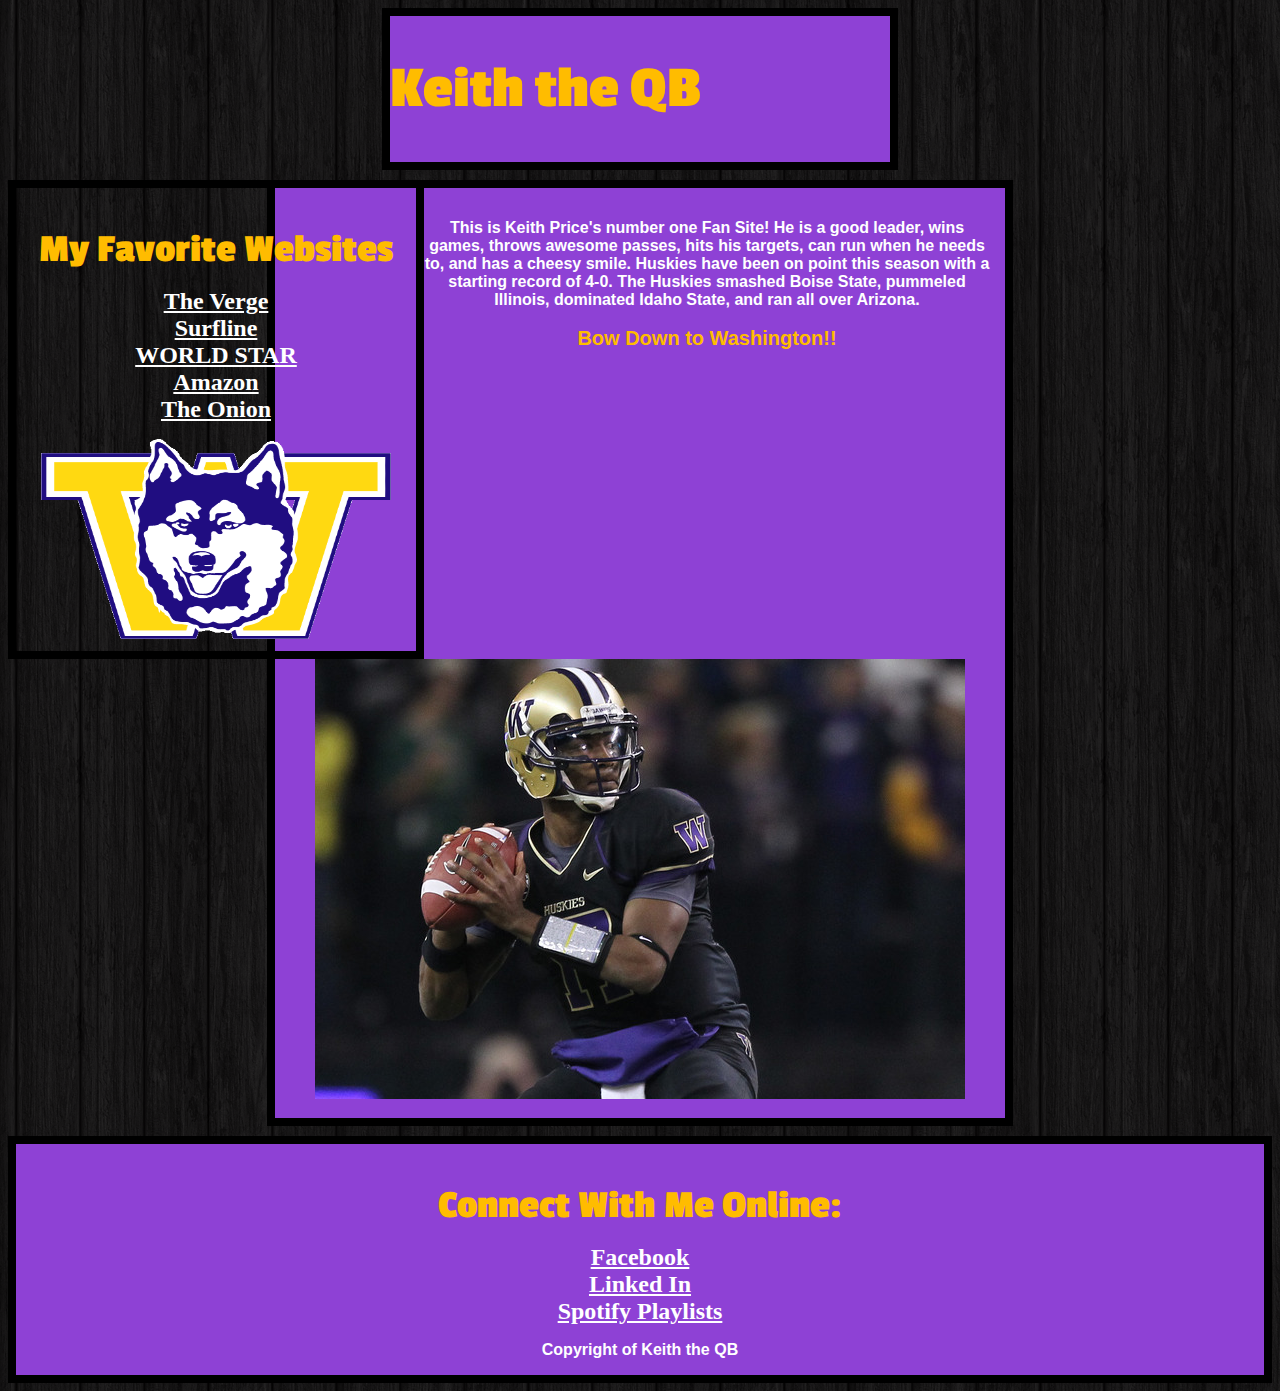
<file: introToCss.html>
<!DOCTYPE html>
	<head> 
		<title> Keith the QB  </title>
		<link rel="stylesheet" type="text/css" href="test.css" />
		<link href='http://fonts.googleapis.com/css?family=Passion+One' rel='stylesheet' type='text/css'>
	</head>

	<body>
		<div id = "Header">
			<h1> Keith the QB </h1>
		</div>
		
		<div id = "LeftNav">
			<h3> My Favorite Websites </h3>
			<ul>
				<li><a href="https://www.theverge.com">The Verge</a></li>
				<li><a href="https://www.surfline.com">Surfline</a></li>
				<li><a href="https://www.worldstarhiphop">WORLD STAR</a></li>
				<li><a href="https://www.amazon.com">Amazon</a></li>
				<li><a href="https://www.theonion.com">The Onion</a></li>
			</ul>
			<img src="icon.gif" width="350px" height="200px">
		</div>
		
		<div id = "Content">
			<p> This is Keith Price's number one Fan Site! He is a good leader, wins games, throws awesome passes, hits his targets, can run when he needs to, and has a cheesy smile. Huskies have been on point this season with a starting record of 4-0. The Huskies smashed Boise State, pummeled Illinois, dominated Idaho State, and ran all over Arizona. <br /><br /> <span id="bow">Bow Down to Washington!!</span></p>
			<img src="price.jpg">
		</div>
		
		<div id = "Footer">
			<h3>Connect With Me Online:</h3>
			<ul>
				<li><a href="https://www.Facebook.com">Facebook</a></li>
				<li><a href="https://www.Linkedin.com">Linked In</a></li>
				<li><a href="https://www.Spotify.com">Spotify Playlists</a></li>
			</ul>
			<p>Copyright of Keith the QB</p>
		</div>

	</body>

</html>
</file>
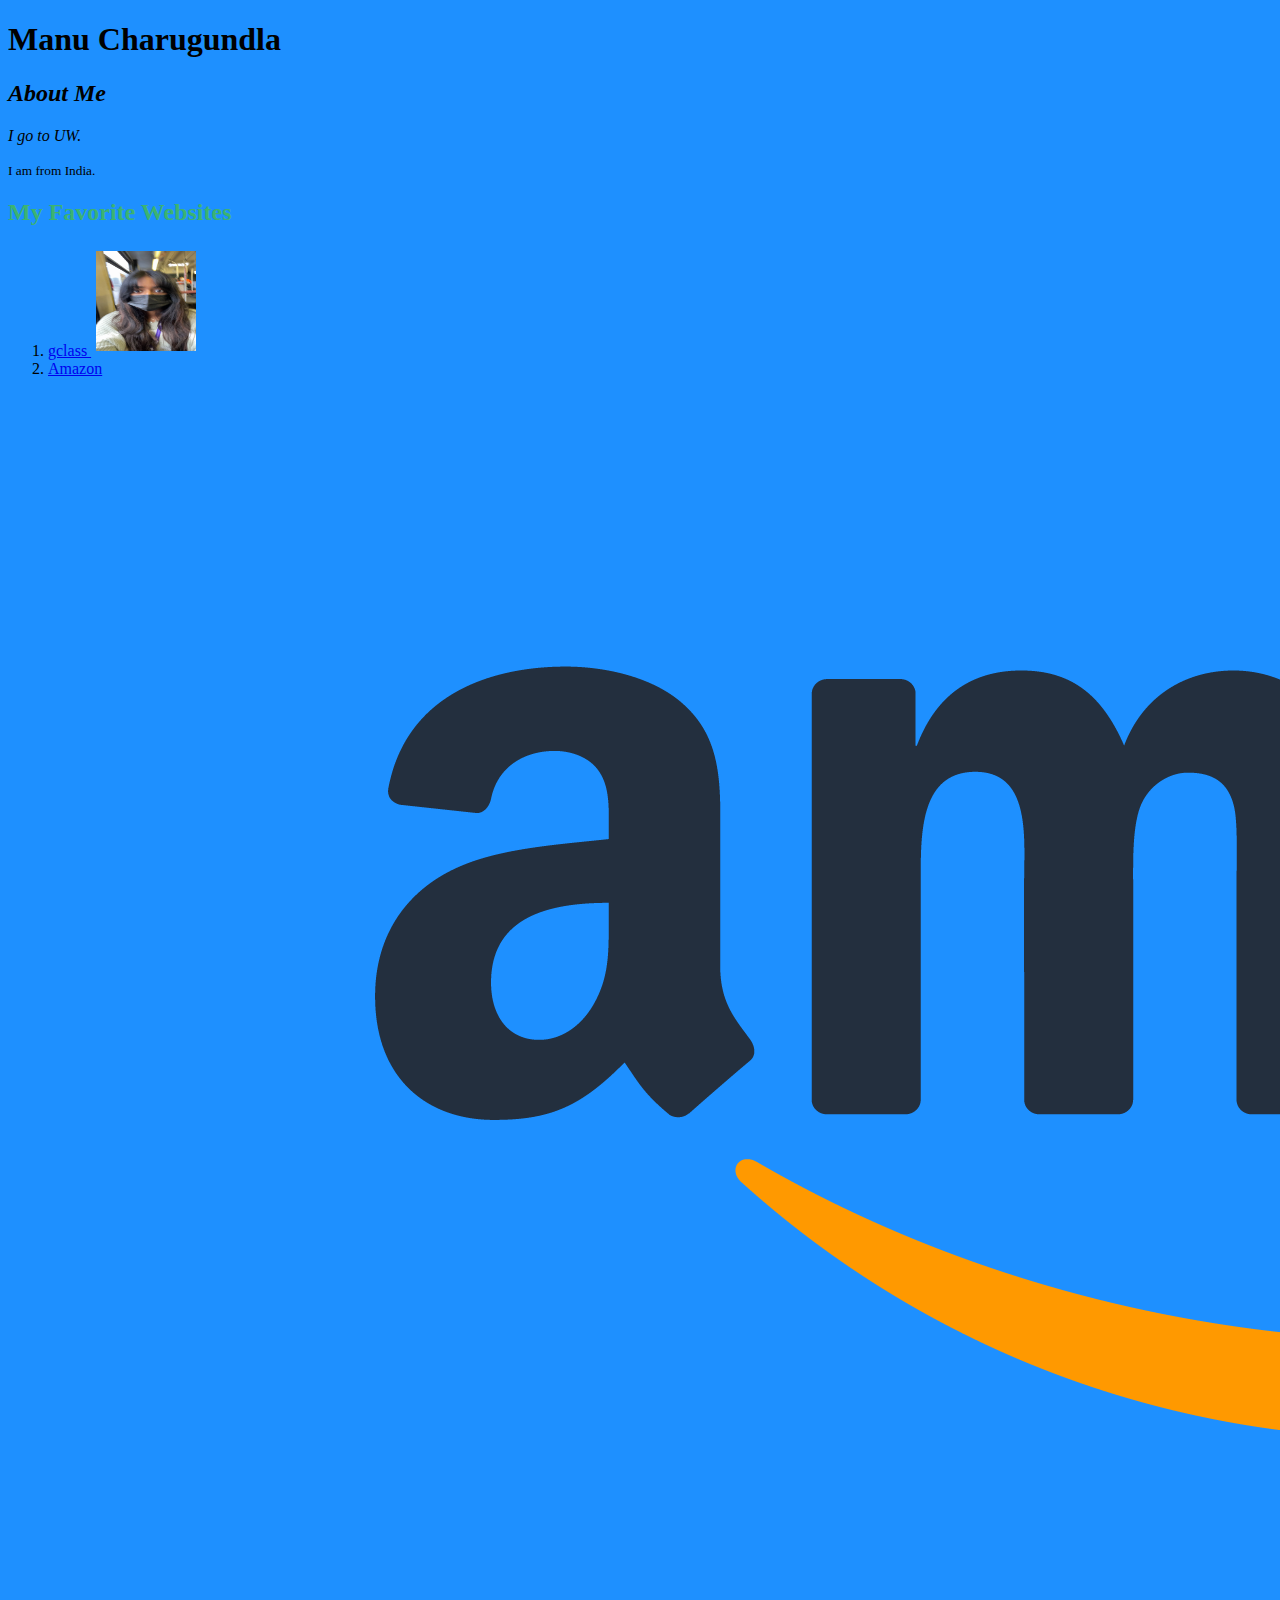
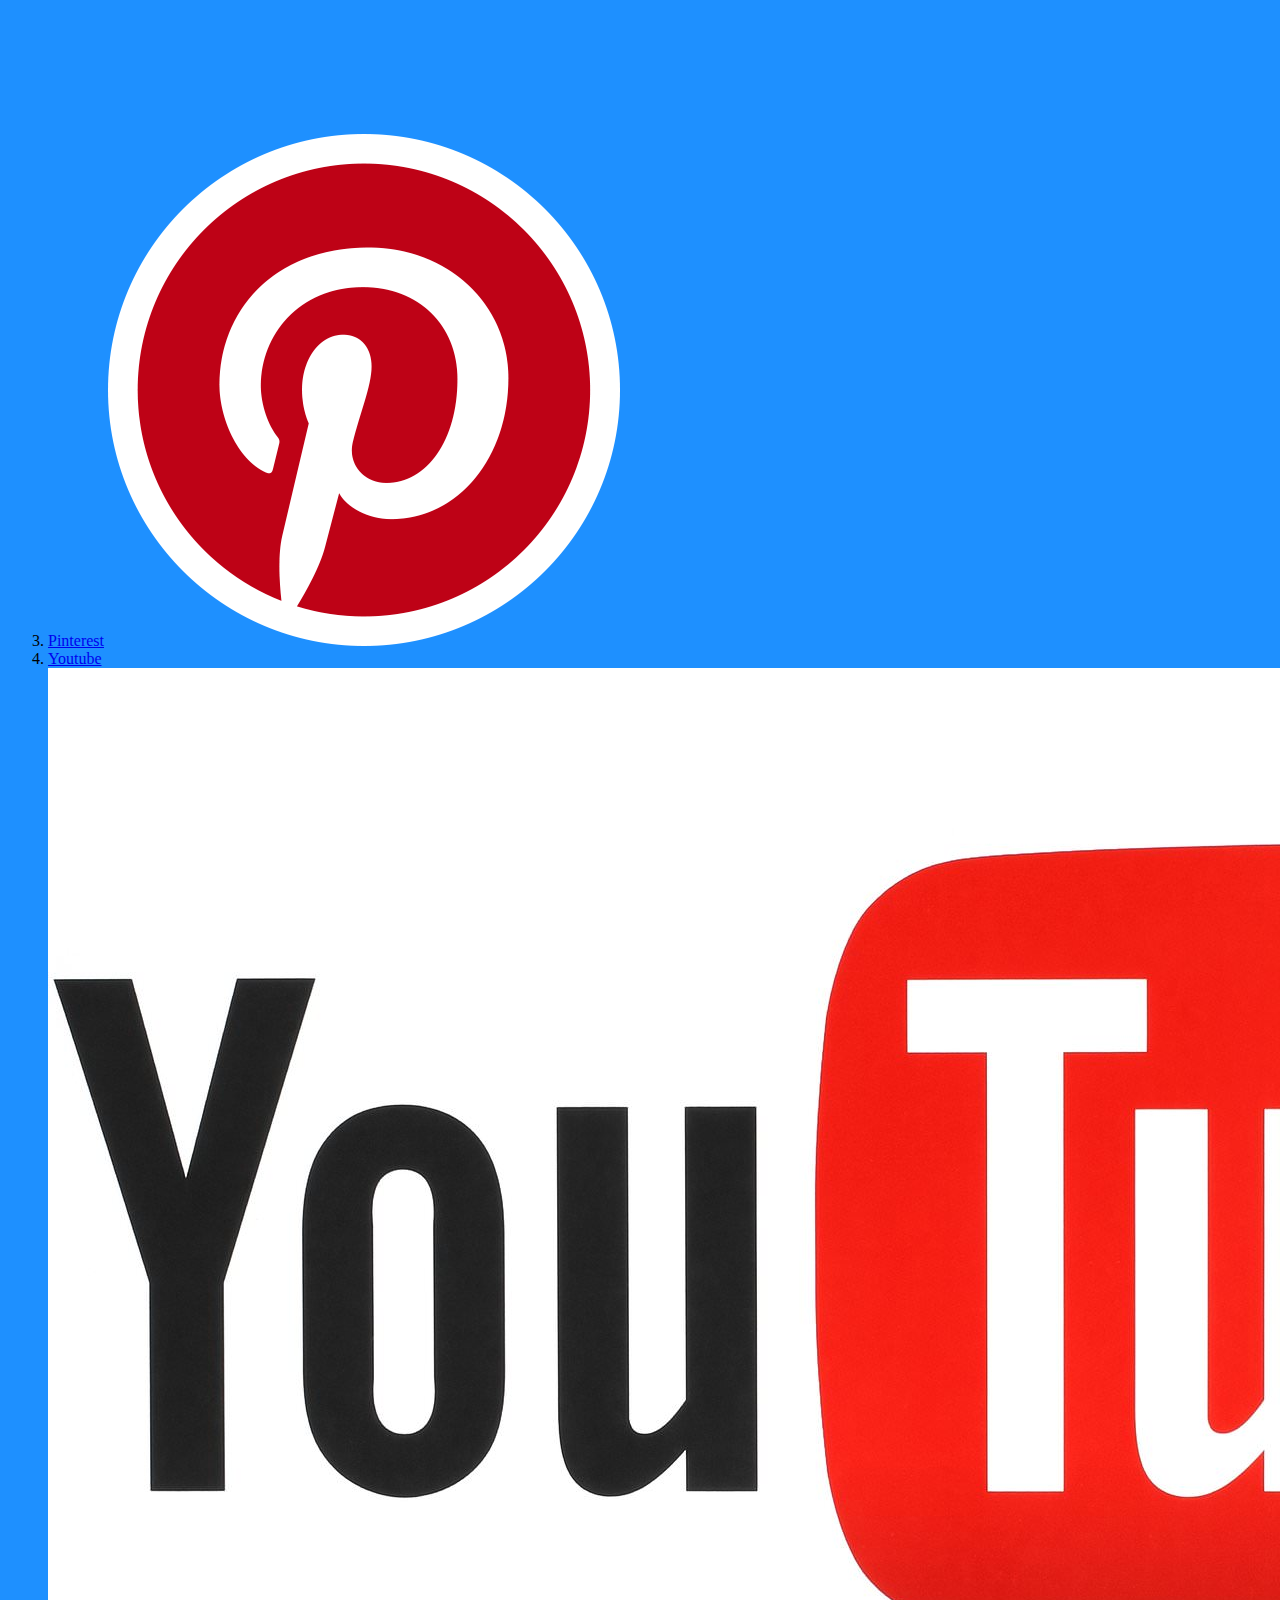
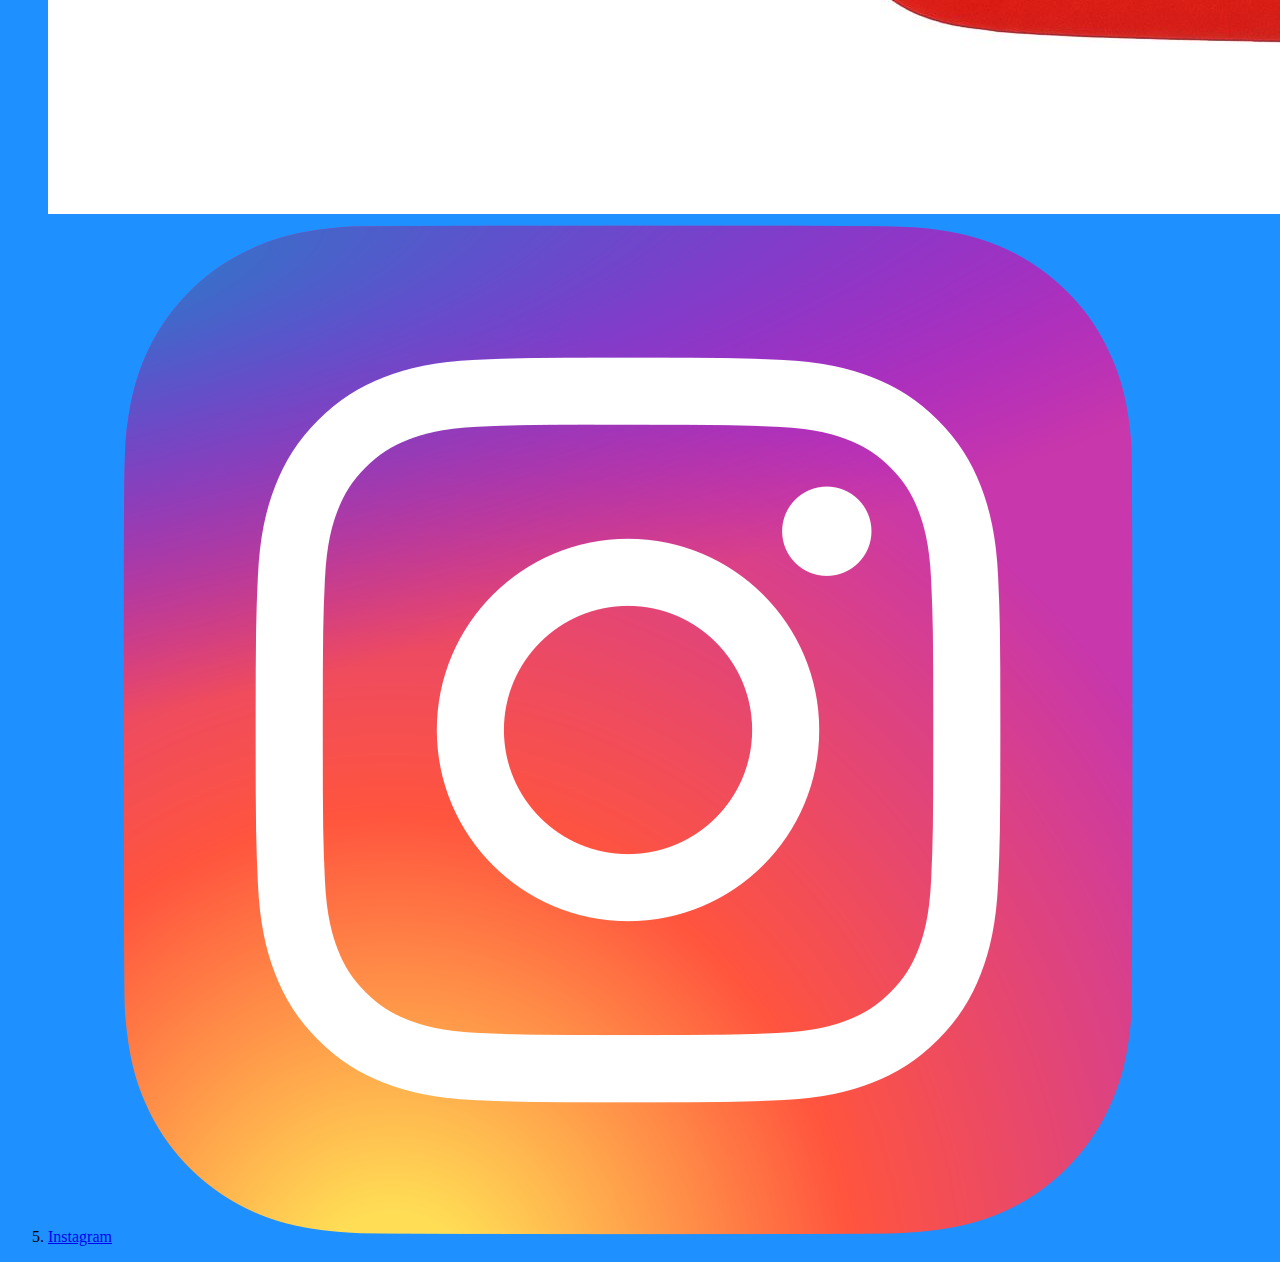
<file: tags.html>
<!DOCTYPE html>
<html>
    <head>
        <title><b>Manu's Website</b></title>
    </head>
    <body style="background-color:DodgerBlue;"> 
        <h1><strong>Manu Charugundla</strong></h1>
        <h2><i>About Me</i></h2>
        <p><em>I go to UW.</em></p>
        <p><small>I am from India.</small></p>
        <h2 style="color:MediumSeaGreen;">My Favorite Websites</h2>
        <ol>
            <li>
                <a href = "http://winhost6.ischool.uw.edu/gclass/default.aspx?m_force=true&page_key=p:lay_default;globalNavArea:globalNavTpl-activeAccomp[none];sideNavArea:sideNavTpl-activeMode[none];clientArea:aboutPageTpl-aboutPageId[welcome]">gclass
                <img src = "gclass.JPG" title = "gclass" style = "width:100px; height: 100px; margin: 5px">
                </a>
            </li>
            <li>
                <a href = "https://www.amazon.com/?tag=amazusnavi-20&hvadid=381823327672&hvpos=&hvnetw=g&hvrand=15395410804107749237&hvpone=&hvptwo=&hvqmt=e&hvdev=c&hvdvcmdl=&hvlocint=&hvlocphy=9033309&hvtargid=kwd-10573980&ref=pd_sl_7j18redljs_e&hydadcr=28883_11845445&gclid=Cj0KCQjwqp-LBhDQARIsAO0a6aK3NVUWhb15LSrBGtHDKTxhe6IpOAyBAXWBH04ohKlwsn9RCA2IQ2kaAo5TEALw_wcB">Amazon</a>
                <img src = "amazon.png" title = "amazon">
            </li>
            <li>
                <a href = "https://pinterest.com/">Pinterest</a>
                <img src = "pinterest.png" title = "pinterest">
            </li>
            <li>
                <a href = "https://www.youtube.com/">Youtube</a>
                <img src = "youtube.jpeg" title = "youtube">
            </li>
            <li>
                <a href = "https://instagram.com/">Instagram</a>
                <img src = "instagram.png" title = "instagram">
            </li>
        </ol>
    </body>
</html>
</file>
<file: test.css>
body{
    background-image: url('dark_wood.png');
}

#Header{
    width: 500px;
    margin-left: auto;
    margin-right: auto;
    margin-bottom: 10px;
    border: solid 8px black; 
    background-color: #8E41D5;
}

h3{
    color: #FFBC00;
    font-size: 40px;
    font-family:"Passion One";
    margin-bottom: 0px; 
}

p{
    color:white;
    font-family: "Arial";
    font-weight: bold;

}

#Header h1{
    font-size: 60px; 
    font-family: "Passion One";
    color: #FFBC00;
    font-weight: bold;
}

#LeftNav{
    width: 400px;
    float: left;
    border: solid 8px black; 
    text-align: center; 
    padding-bottom: 8px; 
}

#LeftNav ul{
    color: white;
}

a{
    color: white;
    font-weight:bold;
    font-size: 24px;

}

ul{
    list-style-type: none;
    padding-left: 0px;
}

#Content{
    width: 700px; 
    margin-left: auto;
    margin-right: auto;
    margin-bottom: 10px;
    border: solid 8px black;
    text-align: center;
    padding: 15px;
    background-color: #8E41D5;
}

#Footer{
    text-align: center;
    border: solid 8px black;
    background-color: #8E41D5;

}

.titles{

}

#bow{
    color: #FFBC00;
    font-weight: bold;
    font-size: 20px; 
}
</file>
